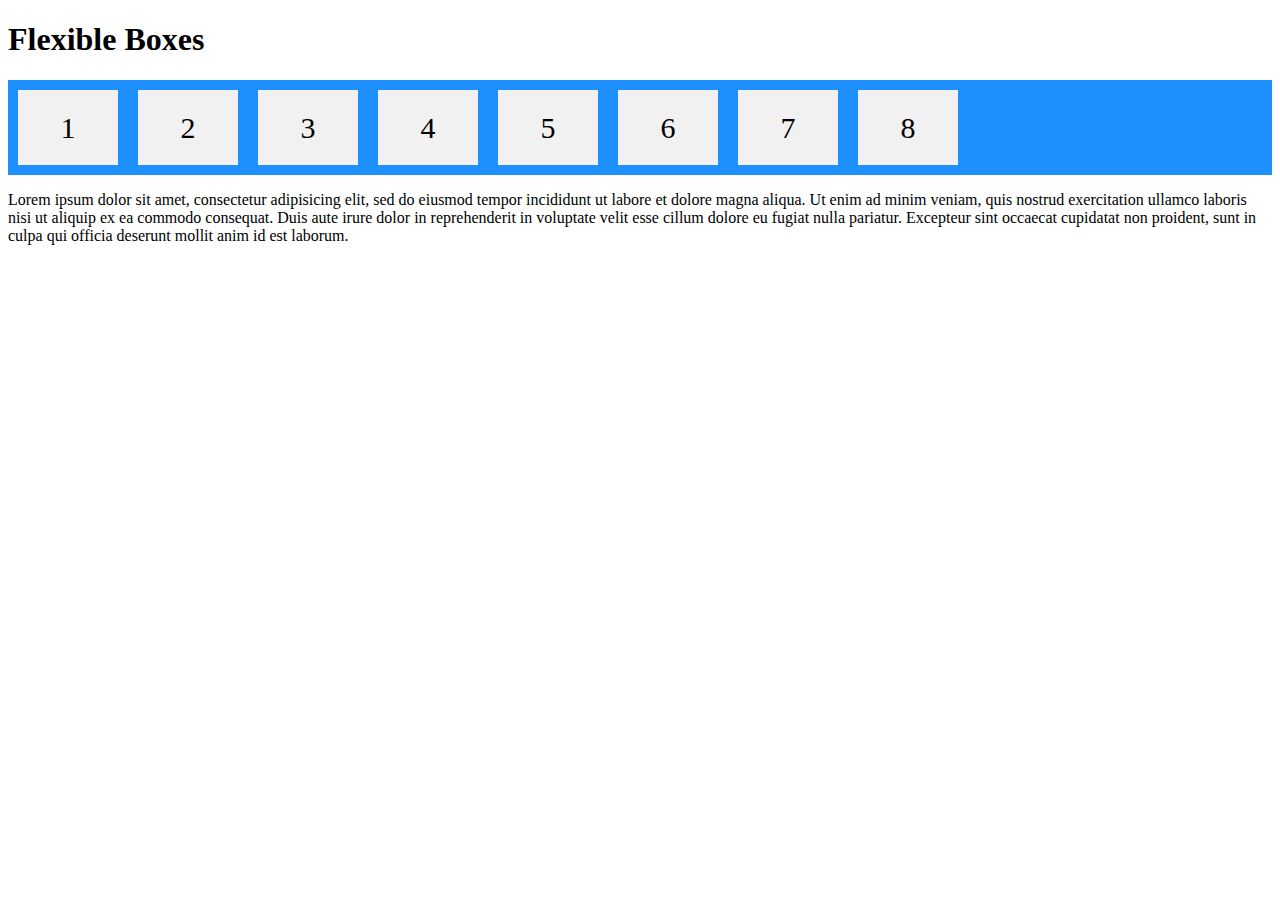
<file: flexbox/flexbox.html>
<!DOCTYPE html>
<html lang="fr" dir="ltr">
  <head>
    <meta charset="utf-8">
    <title>flexbox</title>
    <link rel="stylesheet" href="flexbox.css">
    <meta name="viewport" content="width=device-width, initial-scale=1.0">
  </head>
  <body>
    <h1>Flexible Boxes</h1>

    <div class="flex-container">
      <div>1</div>
      <div>2</div>
      <div>3</div>
      <div>4</div>
      <div>5</div>
      <div>6</div>
      <div>7</div>
      <div>8</div>
    </div>
    <p>Lorem ipsum dolor sit amet, consectetur adipisicing elit, sed do eiusmod tempor incididunt ut labore et dolore magna aliqua. Ut enim ad minim veniam, quis nostrud exercitation ullamco laboris nisi ut aliquip ex ea commodo consequat. Duis aute irure dolor in reprehenderit in voluptate velit esse cillum dolore eu fugiat nulla pariatur. Excepteur sint occaecat cupidatat non proident, sunt in culpa qui officia deserunt mollit anim id est laborum.</p>


  </body>
</html>
</file>
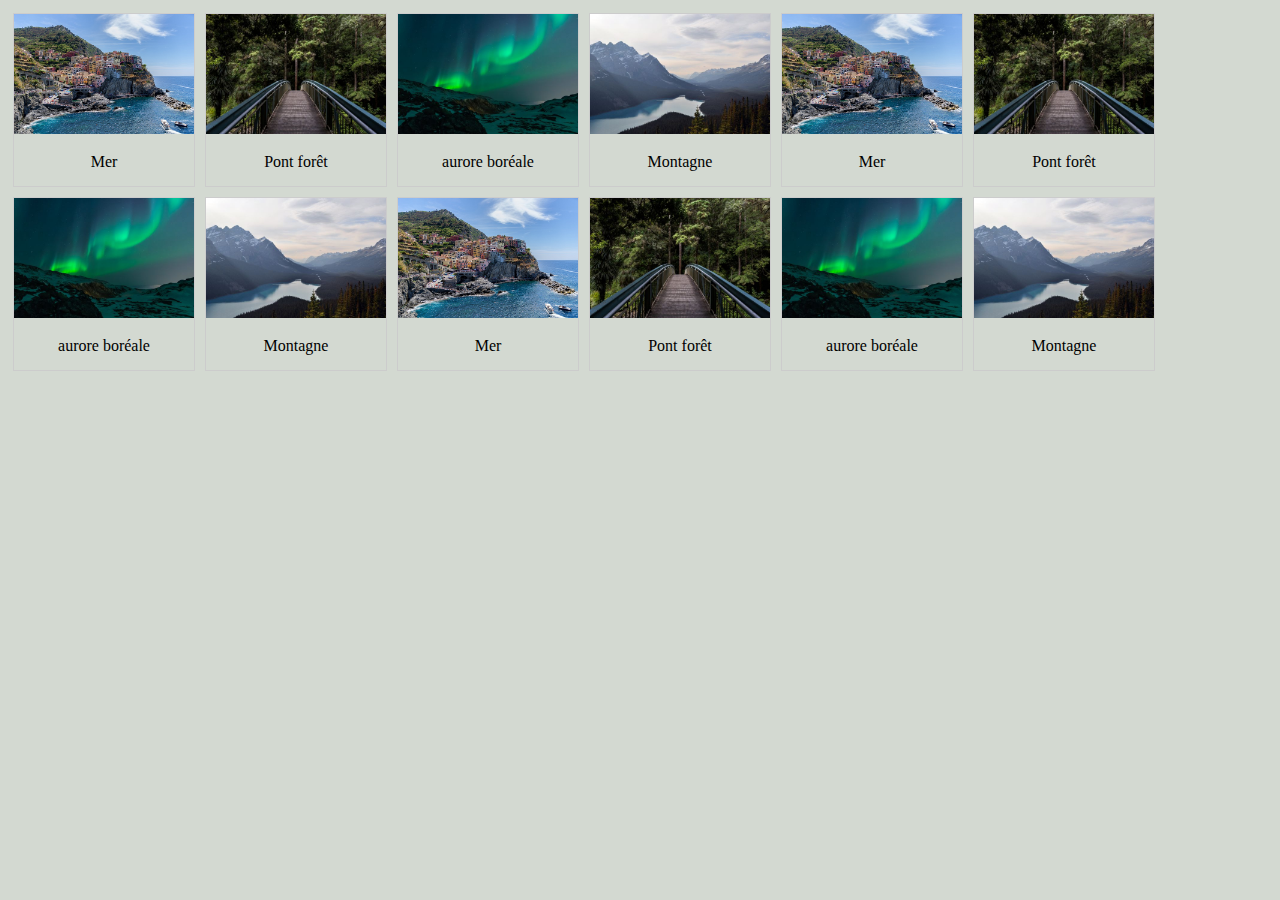
<file: Galerie d'images/galerie.html>
<!DOCTYPE html>
<html lang="fr" dir="ltr">
  <head>
    <meta charset="utf-8">
    <title>Galerie D'image</title>
    <link rel="stylesheet" href="galerie.css">
    <meta name="viewport" content="width=device-width, initial-scale=1.0">
  </head>
  <body>
    <div class="gallery">
      <a target="_blank" href="img_5terre.jpg">
        <img src="img_5terre.jpg" alt="Cinque Terre" width="600" height="400">
      </a>
      <div class="desc">Mer</div>
    </div>

    <div class="gallery">
      <a target="_blank" href="img_forest.jpg">
        <img src="img_forest.jpg" alt="Forest" width="600" height="400">
      </a>
      <div class="desc">Pont forêt </div>
    </div>

    <div class="gallery">
      <a target="_blank" href="img_lights.jpg">
        <img src="img_lights.jpg" alt="Northern Lights" width="600" height="400">
      </a>
      <div class="desc">aurore boréale</div>
    </div>

    <div class="gallery">
      <a target="_blank" href="img_mountains.jpg">
        <img src="img_mountains.jpg" alt="Mountains" width="600" height="400">
      </a>
      <div class="desc">Montagne </div>
    </div>
    <div class="gallery">
      <a target="_blank" href="img_5terre.jpg">
        <img src="img_5terre.jpg" alt="Cinque Terre" width="600" height="400">
      </a>
      <div class="desc">Mer</div>
    </div>

    <div class="gallery">
      <a target="_blank" href="img_forest.jpg">
        <img src="img_forest.jpg" alt="Forest" width="600" height="400">
      </a>
      <div class="desc">Pont forêt </div>
    </div>

    <div class="gallery">
      <a target="_blank" href="img_lights.jpg">
        <img src="img_lights.jpg" alt="Northern Lights" width="600" height="400">
      </a>
      <div class="desc">aurore boréale</div>
    </div>

    <div class="gallery">
      <a target="_blank" href="img_mountains.jpg">
        <img src="img_mountains.jpg" alt="Mountains" width="600" height="400">
      </a>
      <div class="desc">Montagne </div>
    </div>
    <div class="gallery">
      <a target="_blank" href="img_5terre.jpg">
        <img src="img_5terre.jpg" alt="Cinque Terre" width="600" height="400">
      </a>
      <div class="desc">Mer</div>
    </div>

    <div class="gallery">
      <a target="_blank" href="img_forest.jpg">
        <img src="img_forest.jpg" alt="Forest" width="600" height="400">
      </a>
      <div class="desc">Pont forêt </div>
    </div>

    <div class="gallery">
      <a target="_blank" href="img_lights.jpg">
        <img src="img_lights.jpg" alt="Northern Lights" width="600" height="400">
      </a>
      <div class="desc">aurore boréale</div>
    </div>

    <div class="gallery">
      <a target="_blank" href="img_mountains.jpg">
        <img src="img_mountains.jpg" alt="Mountains" width="600" height="400">
      </a>
      <div class="desc">Montagne </div>
    </div>
  </body>
</html>
</file>
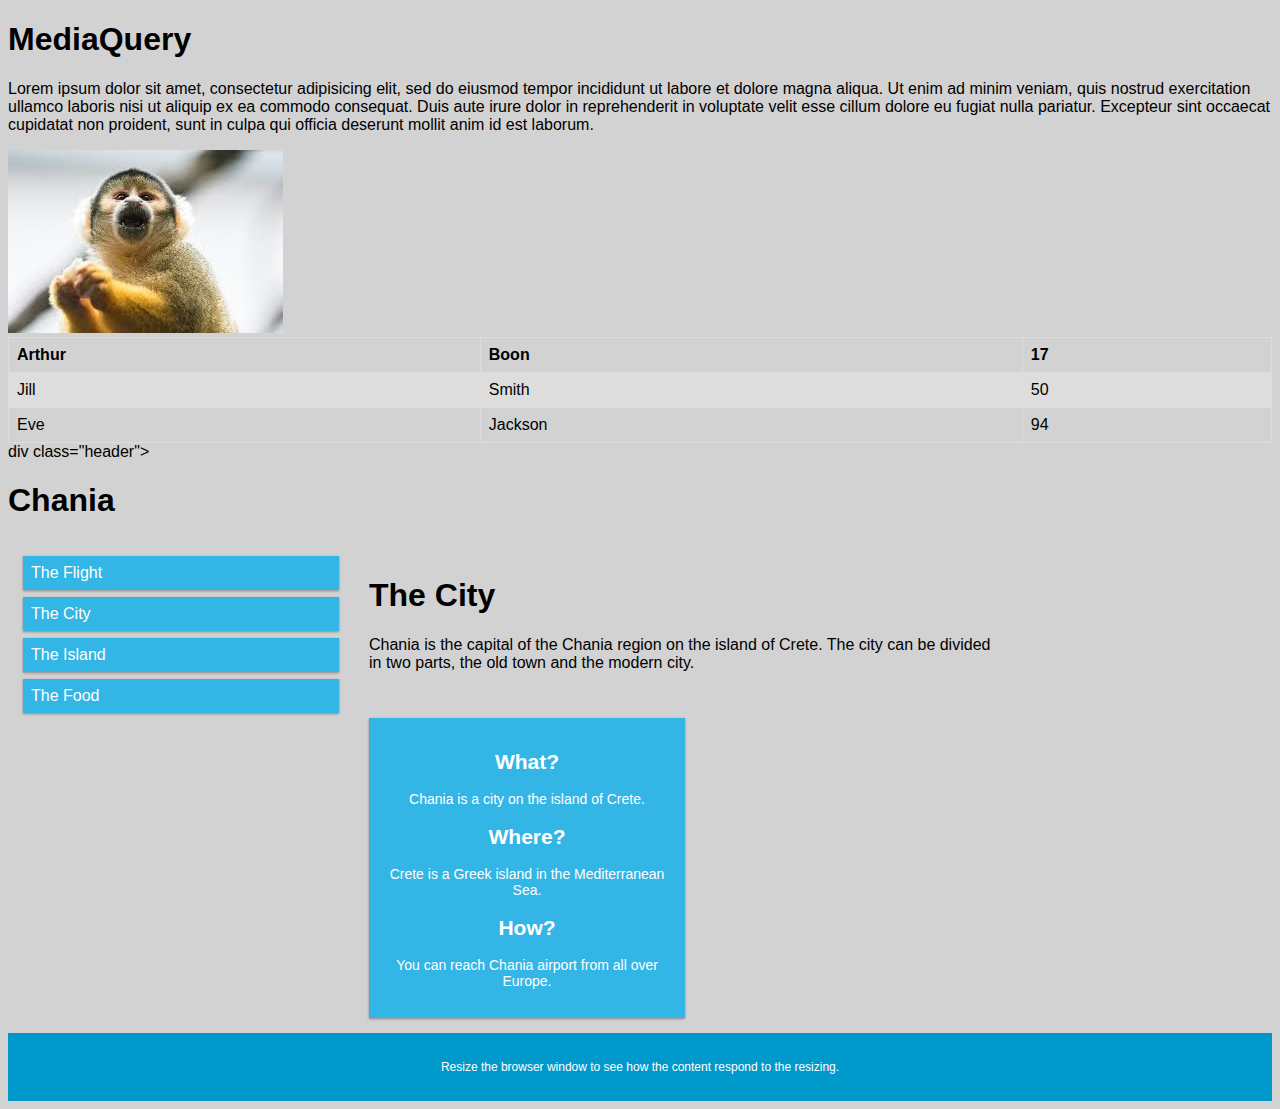
<file: MediaQuery/mediaquery.html>
<!DOCTYPE html>
<html lang="fr" dir="ltr">
  <head>
    <meta charset="utf-8">
    <link type="text/css" rel="stylesheet" href="mediaquery.css">
    <title>MediaQuery</title>
    <meta name="viewport" content="width=device-width, initial-scale=1.0">
  </head>
  <body>
    <h1>MediaQuery</h1>
    <p>Lorem ipsum dolor sit amet, consectetur adipisicing elit, sed do eiusmod tempor incididunt ut labore et dolore magna aliqua. Ut enim ad minim veniam, quis nostrud exercitation ullamco laboris nisi ut aliquip ex ea commodo consequat. Duis aute irure dolor in reprehenderit in voluptate velit esse cillum dolore eu fugiat nulla pariatur. Excepteur sint occaecat cupidatat non proident, sunt in culpa qui officia deserunt mollit anim id est laborum.</p>
    <img src="index.jpg" alt="">
    <table style="width:100%">
 <tr>
   <th>Arthur</th>
   <th>Boon</th>
   <th>17</th>
 </tr>
 <tr>
   <td>Jill</td>
   <td>Smith</td>
   <td>50</td>
 </tr>
 <tr>
   <td>Eve</td>
   <td>Jackson</td>
   <td>94</td>
 </tr>
</table>
div class="header">
  <h1>Chania</h1>
</div>

<div class="row">
  <div class="col-3 menu">
    <ul>
      <li>The Flight</li>
      <li>The City</li>
      <li>The Island</li>
      <li>The Food</li>
    </ul>
  </div>

  <div class="col-6">
    <h1>The City</h1>
    <p>Chania is the capital of the Chania region on the island of Crete. The city can be divided in two parts, the old town and the modern city.</p>
  </div>

  <div class="col-3 right">
    <div class="aside">
      <h2>What?</h2>
      <p>Chania is a city on the island of Crete.</p>
      <h2>Where?</h2>
      <p>Crete is a Greek island in the Mediterranean Sea.</p>
      <h2>How?</h2>
      <p>You can reach Chania airport from all over Europe.</p>
    </div>
  </div>
</div>

<div class="footer">
  <p>Resize the browser window to see how the content respond to the resizing.</p>
</div>

  </body>
</html>
</file>
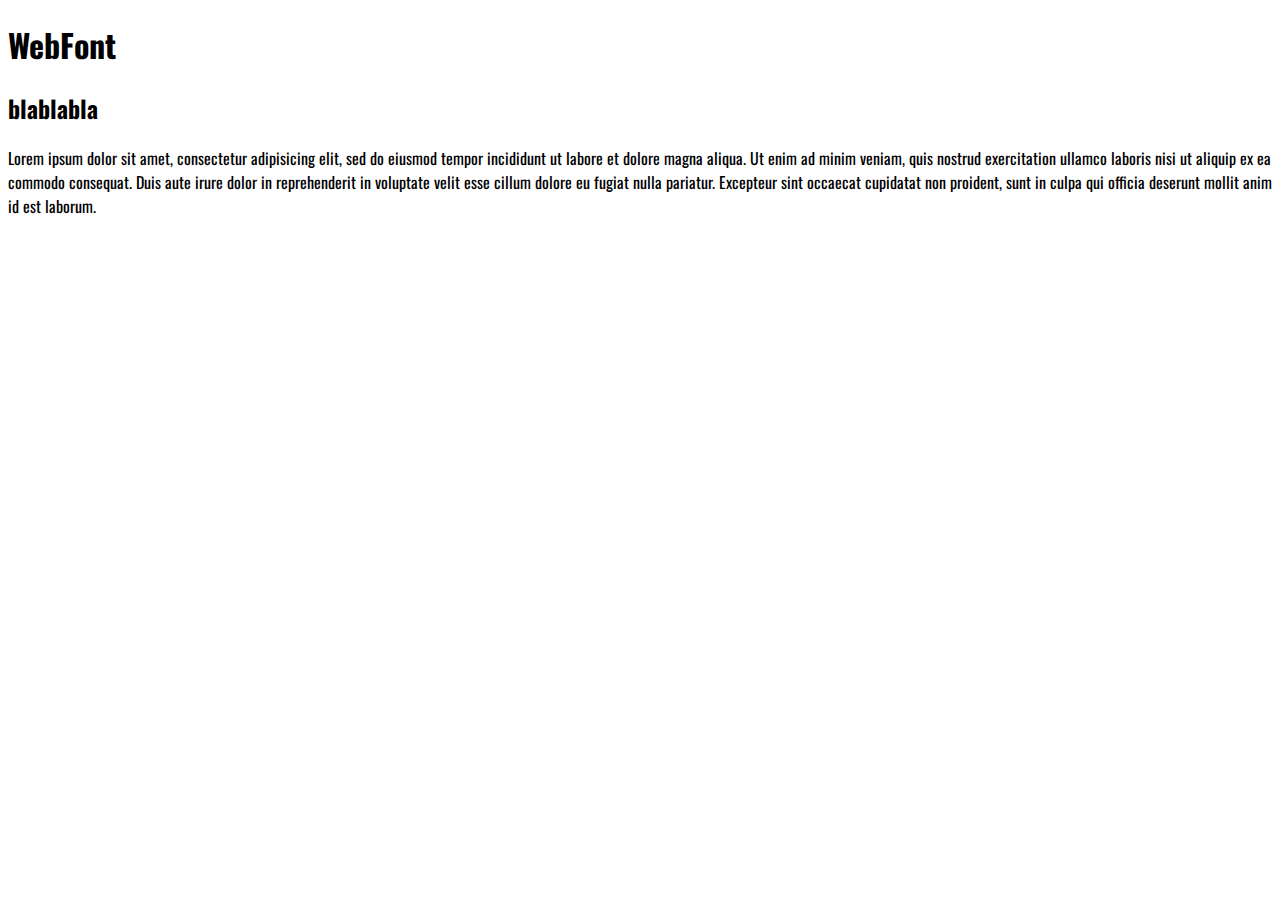
<file: webfont google/webfontgoogle.html>
<!DOCTYPE html>
<html lang="fr" dir="ltr">
  <head>
    <meta charset="utf-8">
    <link rel="stylesheet" href="webfontgoogle.css">
    <title>webfontgoogle</title>
    <link rel="preconnect" href="https://fonts.gstatic.com">
<link href="https://fonts.googleapis.com/css2?family=Oswald:wght@700&display=swap" rel="stylesheet">
<meta name="viewport" content="width=device-width, initial-scale=1.0">
  </head>
  <link rel="preconnect" href="https://fonts.gstatic.com">
<link href="https://fonts.googleapis.com/css2?family=Big+Shoulders+Stencil+Display&family=Oswald:wght@700&display=swap" rel="stylesheet">
<link rel="preconnect" href="https://fonts.gstatic.com">
<link href="https://fonts.googleapis.com/css2?family=Big+Shoulders+Stencil+Display&family=Goldman&family=Oswald:wght@700&display=swap" rel="stylesheet">
  <body>
    <h1>WebFont</h1>
    <h2>blablabla</h2>
    <p>Lorem ipsum dolor sit amet, consectetur adipisicing elit, sed do eiusmod tempor incididunt ut labore et dolore magna aliqua. Ut enim ad minim veniam, quis nostrud exercitation ullamco laboris nisi ut aliquip ex ea commodo consequat. Duis aute irure dolor in reprehenderit in voluptate velit esse cillum dolore eu fugiat nulla pariatur. Excepteur sint occaecat cupidatat non proident, sunt in culpa qui officia deserunt mollit anim id est laborum.</p>


  </body>
</html>
</file>
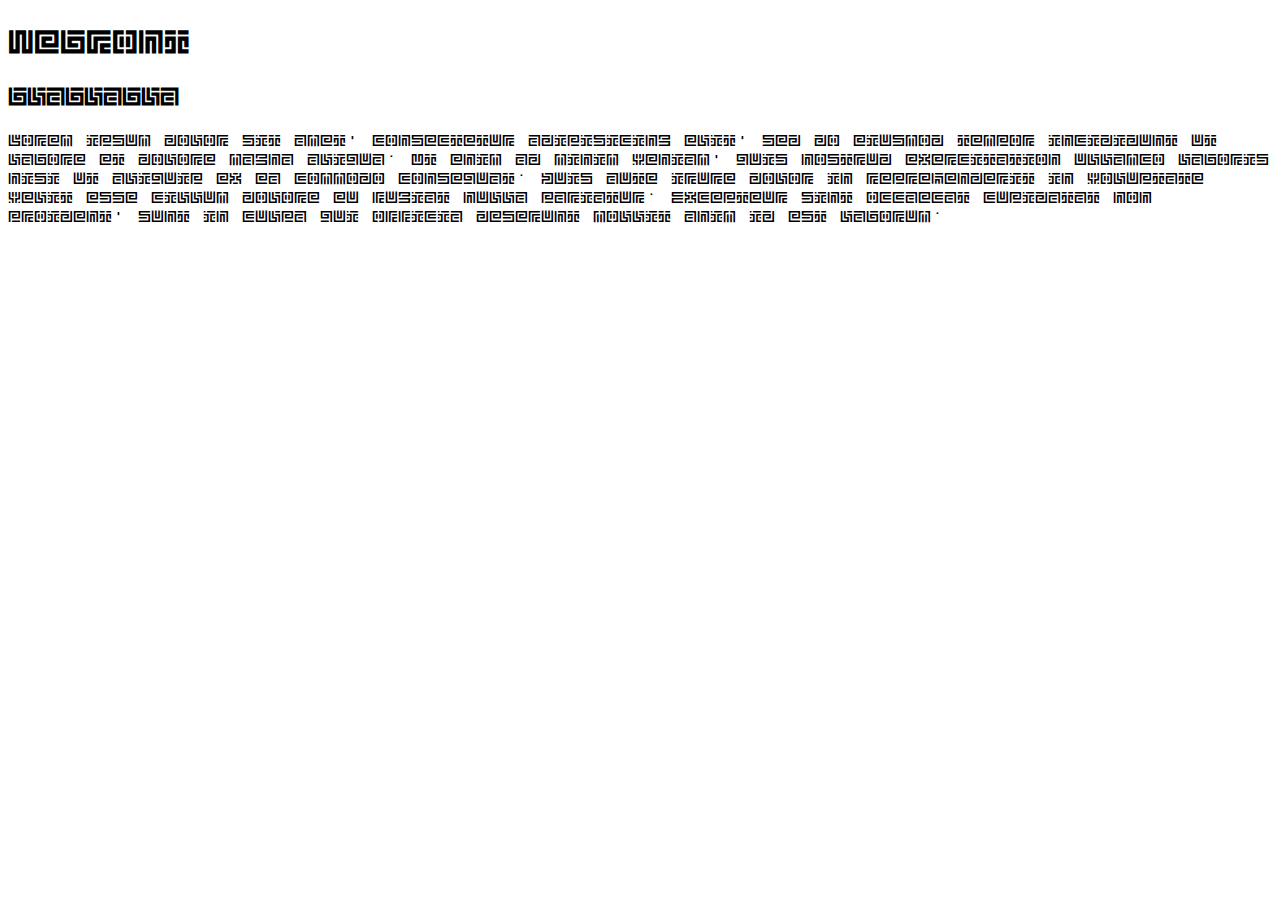
<file: webfont/webfont.html>
<!DOCTYPE html>
<html lang="fr" dir="ltr">
  <head>
    <meta charset="utf-8">
    <title>webfont</title>
    <link rel="stylesheet" href="webfont.css">
    <meta name="viewport" content="width=device-width, initial-scale=1.0">
  </head>
  <body>
    <h1>WebFont</h1>
    <h2>blablabla</h2>
    <p>Lorem ipsum dolor sit amet, consectetur adipisicing elit, sed do eiusmod tempor incididunt ut labore et dolore magna aliqua. Ut enim ad minim veniam, quis nostrud exercitation ullamco laboris nisi ut aliquip ex ea commodo consequat. Duis aute irure dolor in reprehenderit in voluptate velit esse cillum dolore eu fugiat nulla pariatur. Excepteur sint occaecat cupidatat non proident, sunt in culpa qui officia deserunt mollit anim id est laborum.</p>

  </body>
</html>
</file>
<file: flexbox/flexbox.css>
.flex-container {
  display: flex;
  flex-wrap: nowrap;
  background-color: DodgerBlue;
}

.flex-container > div {
  background-color: #f1f1f1;
  width: 100px;
  margin: 10px;
  text-align: center;
  line-height: 75px;
  font-size: 30px;
}
</file>
<file: Galerie d'images/galerie.css>
div.gallery {
  margin: 5px;
  border: 1px solid #ccc;
  float: left;
  width: 180px;
}

div.gallery:hover {
  border: 1px solid #777;
}

div.gallery img {
  width: 100%;
  height: auto;
}

div.desc {
  padding: 15px;
  text-align: center;
}
body {
  background-color: #d3d9d1;
}
</file>
<file: MediaQuery/mediaquery.css>
body {
  background-color: #d2d2d2;
}
table {
  font-family: arial, sans-serif;
  border-collapse: collapse;
  width: 100%;
}

td, th {
  border: 1px solid #dddddd;
  text-align: left;
  padding: 8px;
}

tr:nth-child(even) {
  background-color: #dddddd;
}
{
  box-sizing: border-box;
}

.row::after {
  content: "";
  clear: both;
  display: table;
}

[class*="col-"] {
  float: left;
  padding: 15px;
}

html {
  font-family: "Lucida Sans", sans-serif;
}

.header {
  background-color: #9933cc;
  color: #ffffff;
  padding: 15px;
}

.menu ul {
  list-style-type: none;
  margin: 0;
  padding: 0;
}

.menu li {
  padding: 8px;
  margin-bottom: 7px;
  background-color: #33b5e5;
  color: #ffffff;
  box-shadow: 0 1px 3px rgba(0,0,0,0.12), 0 1px 2px rgba(0,0,0,0.24);
}

.menu li:hover {
  background-color: #0099cc;
}

.aside {
  background-color: #33b5e5;
  padding: 15px;
  color: #ffffff;
  text-align: center;
  font-size: 14px;
  box-shadow: 0 1px 3px rgba(0,0,0,0.12), 0 1px 2px rgba(0,0,0,0.24);
}

.footer {
  background-color: #0099cc;
  color: #ffffff;
  text-align: center;
  font-size: 12px;
  padding: 15px;
}

/* For mobile phones: */
[class*="col-"] {
  width: 100%;
}

@media only screen and (min-width: 768px) {
  /* For desktop: */
  .col-1 {width: 8.33%;}
  .col-2 {width: 16.66%;}
  .col-3 {width: 25%;}
  .col-4 {width: 33.33%;}
  .col-5 {width: 41.66%;}
  .col-6 {width: 50%;}
  .col-7 {width: 58.33%;}
  .col-8 {width: 66.66%;}
  .col-9 {width: 75%;}
  .col-10 {width: 83.33%;}
  .col-11 {width: 91.66%;}
  .col-12 {width: 100%;}
}
</file>
<file: webfont google/webfontgoogle.css>
h1{
  font-family: 'Oswald', sans-serif;
}
h2{
  font-family: 'Big Shoulders Stencil Display', cursive;

font-family: 'Oswald', sans-serif;
}
p{
  font-family: 'Big Shoulders Stencil Display', cursive;

font-family: 'Goldman', cursive;

font-family: 'Oswald', sans-serif;
}
</file>
<file: webfont/webfont.css>
@font-face {
   font-family: "Mourier-Regular";
   src: url(Mourier-Regular.woff);
}

* {
   font-family: Mourier-Regular;
}
</file>
